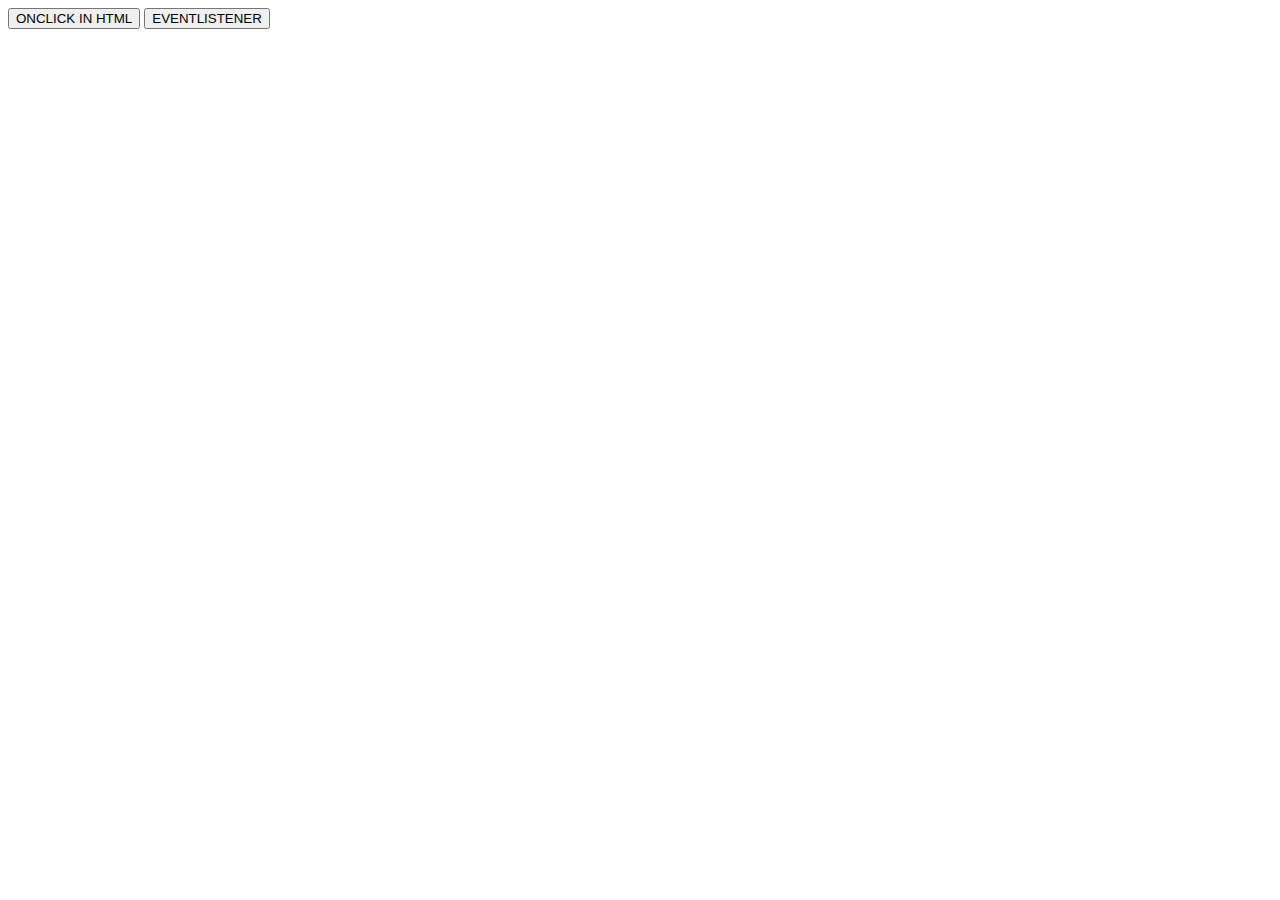
<file: MA4/level1/question1/index.html>
<!DOCTYPE html>
<html lang="en">
<head>
    <meta charset="UTF-8">
    <meta name="viewport" content="width=device-width, initial-scale=1.0">
    <title>JavaScript - MA04 - Question 1</title>
<body>

<!-- Create a button that creates an alert when clicked -->
<button onclick="alertEvent()">ONCLICK IN HTML</button>
    
<button id="myBtn">EVENTLISTENER</button>

<script src="script.js"></script>
</body>
</html>
</file>
